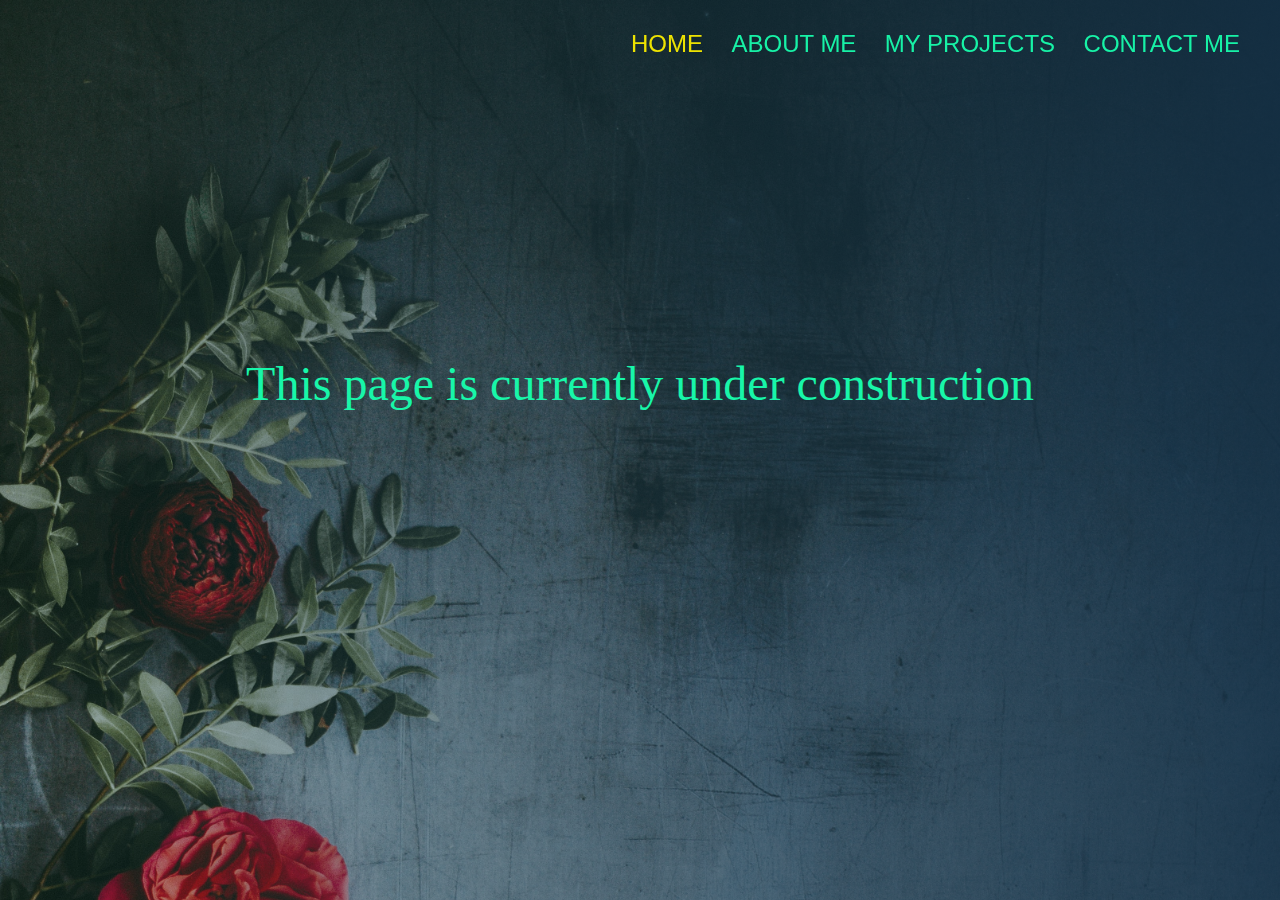
<file: site.html>
<!DOCTYPE html>
<html lang="en">

<head>
    <meta charset="UTF-8">
    <meta http-equiv="X-UA-Compatible" content="IE=edge">
    <meta name="viewport" content="width=device-width, initial-scale=1.0">
    <link rel="stylesheet" href="style.css">
    <title>David Lukumay</title>
</head>
<body>
    <header>
        <div class="menu-btn">
            <span class="menu-btn__burger"></span>
        </div>

        <nav class="nav">
            <ul class="menu-nav">
                <li class="menu-nav__item active">
                    <a href="index.html" class="menu-nav__link">
                        Home
                    </a>
                </li>
                <li class="menu-nav__item">
                    <a href="site.html" class="menu-nav__link">
                        About Me
                    </a>
                </li>
                <li class="menu-nav__item">
                    <a href="site.html" class="menu-nav__link">
                        My Projects
                    </a>
                </li>
                <li class="menu-nav__item">
                    <a href="site.html" class="menu-nav__link">
                        Contact Me
                    </a>
                </li>
            </ul>
        </nav>
    </header>
    <main>
        <section class="home">
            <h2>
                This page is currently under construction
            </h2>
        </section>
    </main>
</body>

</html>
</file>
<file: style.css>
* {
  box-sizing: border-box;
  margin: 0;
  padding: 0;
  font-family: Helvetica, Arial, sans-serif;
}


body {
  background: #272727;
  color: #18f6a9;  /*#f4faf4**/
  height: 100vh;
  font-family: 'Permanent Marker', cursive;
  line-height: 1;
}

h1,
h2,
h3 {
  font-weight: 400;
}

a {
  color: #18f6a9;
  text-decoration: none;
}

.text-secondary {
  color: #f2e700;
}

header {
  position: fixed;
  z-index: 2;
  width: 100%;
  padding: 1rem;
}

main {
  height: 100%;
  width: 100%;
}

main .social-icons {
  position: fixed;
  bottom: 1rem;
  left: 1rem;
}

main .social-icons a {
  padding: 0.4rem;
  transition: all 0.5s ease-in-out;
}

main .social-icons a:hover {
  color: #f2e700;
}

footer {
  font-size: 1rem;
  position: fixed;
  bottom: 0.4rem;
  right: 1rem;
  text-align: right;
  padding: 1rem;
  color: #fff;
}

.home {
  height: 100%;
  padding-top: 40vh;
  overflow: hidden;
  text-align: center;
  background: linear-gradient(to right, rgb(11 130 111 / 13%), rgb(19 49 72 / 87%)),url(./annie-spratt-wuc-KEIBrdE-unsplash.jpg) center top;
  background-size: cover;
  font-family: 'Permanent Marker', cursive;

}

.home h2 {
  font-family: 'Permanent Marker', cursive;
  font-size: 3rem;
}

.home__name {
  font-size: 5rem;
  padding-bottom: 1rem;
  margin-bottom: 1rem;
  font-family: 'Permanent Marker', cursive;
  border-bottom: 2px solid #f2e700;
}

.home-name-last {
  color: #f2e700;
  font-family: 'Permanent Marker', cursive;
  font-weight: 700;

}

.menu-btn {
  position: absolute;
  z-index: 1;
  right: 1rem;
  top: 1rem;
  height: 20px;
  width: 28px;
  cursor: pointer;
  transition: all 0.5s ease-in-out;
}

.menu-btn__burger {
  position: absolute;
  right: 0;
  top: 0.5rem;
  width: 28px;
  height: 3px;
  background: #18f6a9;
  transition: all 0.5s ease-in-out;
}

.menu-btn__burger::before {
  content: '';
  position: absolute;
  top: -8px;
  width: 28px;
  height: 3px;
  background: #18f6a9;
  transition: all 0.5s ease-in-out;
}

.menu-btn__burger::after {
  content: '';
  position: absolute;
  top: 8px;
  width: 20px;
  height: 3px;
  background: #18f6a9;
  transition: all 0.5s ease-in-out;
}

.menu-btn__burger.open {
  transform: rotate(720deg);
  background: transparent;
}

.menu-btn__burger.open::before {
  transform: rotate(45deg) translate(5px, 8px);
}

.menu-btn__burger.open::after {
  width: 28px;
  transform: rotate(-45deg) translate(3px, -7px);
}

.nav {
  position: fixed;
  top: 0;
  left: 0;
  width: 100vw;
  opacity: 0.98;
  visibility: hidden;
}

.nav.open {
  visibility: visible;
}

.nav .menu-nav {
  display: flex;
  flex-flow: column wrap;
  align-items: center;
  justify-content: center;
  height: 100vh;
  overflow: hidden;
  background: #272727;
  list-style-type: none;
  padding-right: 1rem;
  transform: translateY(-100%);
  transition: all 0.5s ease-in-out;
}

.nav .menu-nav.open {
  transform: translateY(0);
}

.nav .menu-nav__item {
  transform: translateX(100vw);
  transition: all 0.5s ease-in-out;
}

.nav .menu-nav__item.open {
  transform: translateX(0);
}

.nav .menu-nav__item.active>a {
  color: #f2e700;
}

.nav .menu-nav__link {
  display: inline-block;
  font-size: 2rem;
  text-transform: uppercase;
  padding: 2rem 0;
  font-weight: 300;
  transition: all 0.5s ease-in-out;
}

.nav .menu-nav__link:hover {
  color: #f2e700;
}

.menu-nav__item:nth-child(1) {
  transition-delay: 0.25s;
}

.menu-nav__item:nth-child(2) {
  transition-delay: 0.35s;
}

.menu-nav__item:nth-child(3) {
  transition-delay: 0.45s;
}

.menu-nav__item:nth-child(4) {
  transition-delay: 0.55s;
}

@media screen and (min-width: 768px) {
  .menu-btn {
    visibility: hidden;
  }

  .nav {
    visibility: visible;
  }

  .nav .menu-nav {
    display: block;
    transform: translateY(0);
    height: 100%;
    background: transparent;
    text-align: right;
  }

  .nav .menu-nav__item {
    display: inline;
    padding-right: 1.5rem;
  }

  .nav .menu-nav__link {
    font-size: 1.5rem;
  }

  .about__bio {
    font-size: 1.5rem;
  }

  .projects__bio-image {
    height: 40vh;
  }

  .projects__items {
    grid-template-columns: repeat(2, 1fr);
  }

  .projects .text-secondary {
    font-size: 3rem;
  }

  .contact__list {
    grid-template-columns: repeat(2, 1fr);
  }
}
</file>
